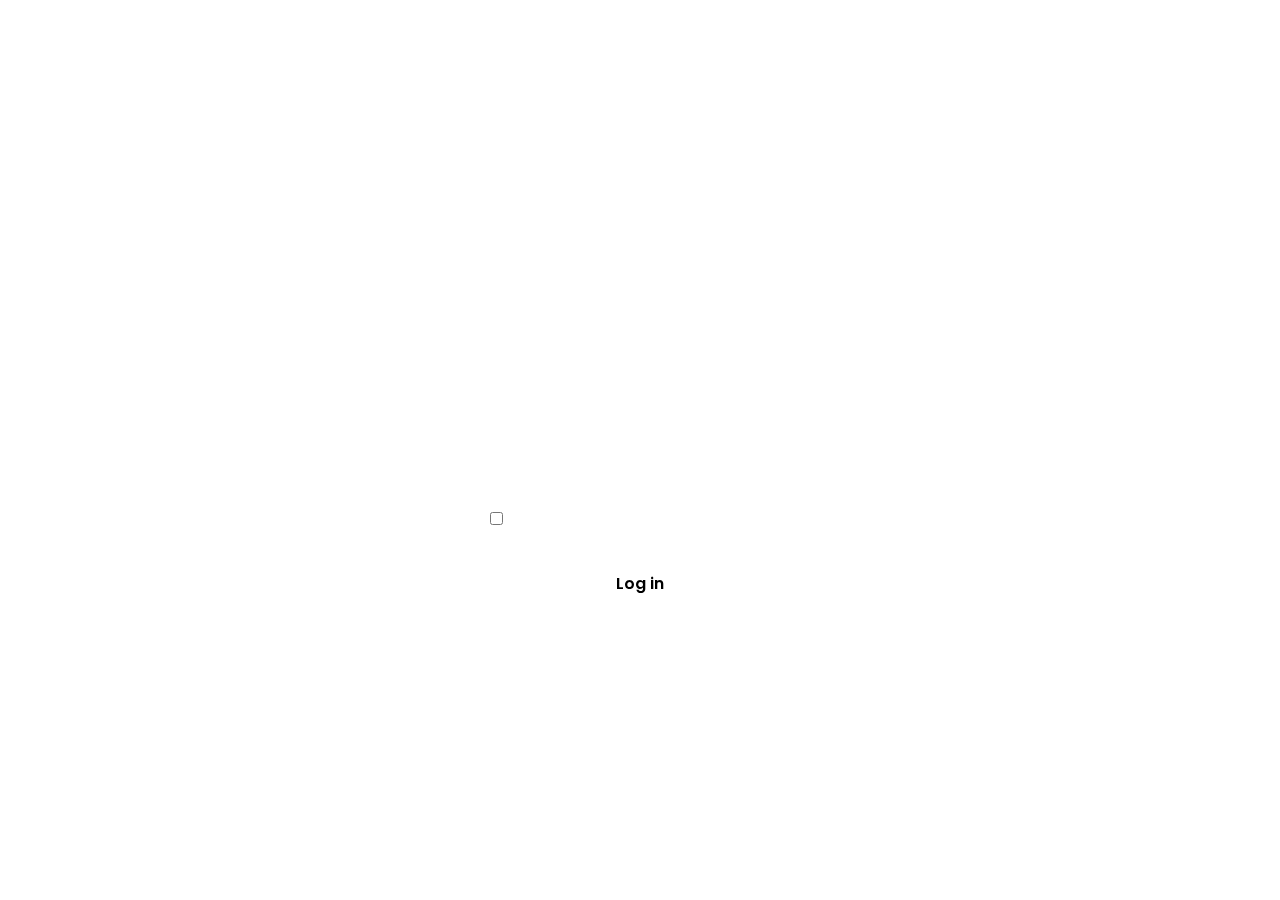
<file: index.html>
<!DOCTYPE html>
<html lang="en">
<head>
    <meta charset="UTF-8">
    <meta name="viewport" content="width=device-width,initial-scale=1.0">
    <title>Login</title>
    <link rel="stylesheet" href="style2.css">
</head>
<body>
    <section>
        <form id="loginForm" onsubmit="return validateLogin()">
            <h1>PURE</h1>
            <div class="inputbox">
                <ion-icon name="mail-outline"></ion-icon>
                <input id="emailInput" type="email" required>
                <label for="emailInput">Email</label>
            </div>
            <div class="inputbox">
                <ion-icon name="lock-closed-outline"></ion-icon>
                <input id="passwordInput" type="password" required>
                <label for="passwordInput">Password</label>
            </div>
            <div class="forget">
                <label for="rememberMe"><input id="rememberMe" type="checkbox">Remember Me</label>
                <a href="#">Forget Password</a>
            </div>
            <button type="submit">Log in</button>
            <div class="register">
                <p>Don't have an account? <a href="#">Register</a></p>
            </div>
        </form>
    </section>

    <script>
        function validateLogin() {
            // Mendapatkan nilai dari input email dan password
            var email = document.getElementById('emailInput').value;
            var password = document.getElementById('passwordInput').value;

            // Misalkan login berhasil jika email dan password sesuai dengan kriteria tertentu
            // Ini hanya contoh sederhana, dalam pengembangan nyata, Anda harus menggunakan autentikasi yang aman
            if (email === 'user@example.com' && password === 'password') {
                alert('Login berhasil!');
                // Redirect ke homepage.html jika login berhasil
                window.location.href = 'homepage.html';
                return false; // Mencegah form untuk disubmit
            } else {
                alert('Email atau password salah!');
                return false; // Mencegah form untuk disubmit
            }
        }
    </script>
</body>
</html>
</file>
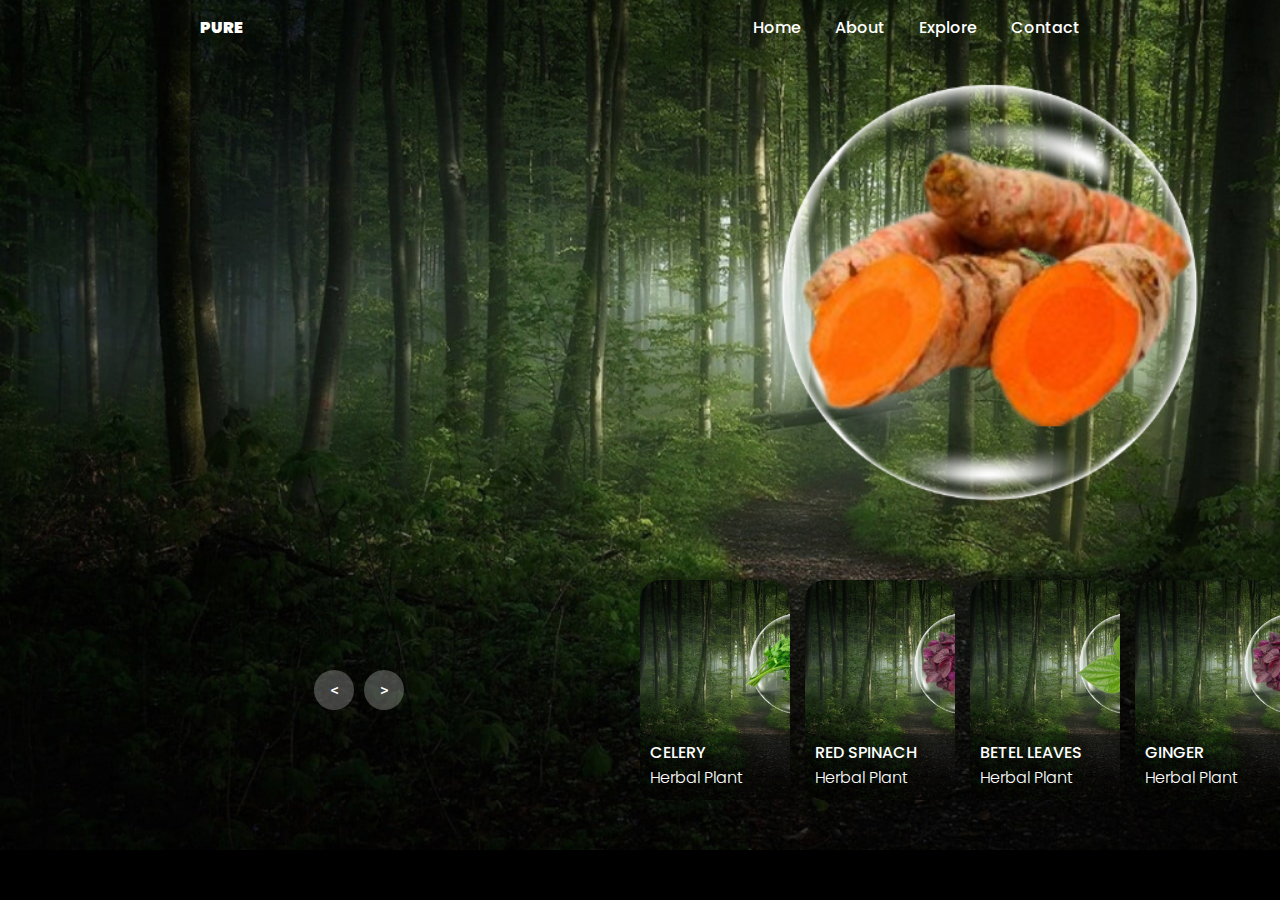
<file: explore2.html>
<!DOCTYPE html>
<html lang="en" dir="ltr">

<head>
    <meta charset="utf-8">
    <meta name="viewport" content="width=device-width, initial-scale=1.0">
    <title>LifePlan</title>
    <link rel="stylesheet" href="style4.css">
    <link rel="stylesheet" href="https://cdnjs.cloudflare.com/ajax/libs/font-awesome/5.14.0/css/all.min.css">
</head>

<body>
    <header>
        <a href="index.html" class="brand">Pure</a>
        <div class="menu-btn"></div>
        <div class="navigation">
            <div class="navigation-items">
                <a href="homepage.html">Home</a>
                <a href="about.html">About</a>
                <a href="explore2.html">Explore</a>
                <a href="https://linktr.ee/pureherbals.id">Contact</a>
            </div>
        </div>
    </header>

    <!-- carousel -->
    <div class="carousel">
        <!-- list item -->
        <div class="list">
            <div class="item">
                <img src="assets/img1.png">
                <div class="content">
                    <div class="author">Pureherbals</div>
                    <div class="title">HERBAL PLANT</div>
                    <div class="topic">TURMERIC</div>
                    <div class="des">
                        <!-- lorem 50 -->
                        Benefits: Increases endurance, reduces pain during menstruation Dosage: <br>
                        1. For osteoarthritis: 500–1,500 mg turmeric daily for 3 months.<br>
                        2. For itchy skin: 500 mg turmeric three times a day for 2 months.<br>
                        3. For ulcerative colitis: 100–10,000 mg turmeric extract daily.<br>
                    </div>
                    <div class="buttons">
                        <button><a href="https://www.healthline.com/nutrition/turmeric-dosage">SEE MORE</a></button>
                        
                    </div>
                </div>
            </div>
            <div class="item">
                <img src="assets/img2.png">
                <div class="content">
                    <div class="author">Pureherbals</div>
                    <div class="title">HERBAL PLANT</div>
                    <div class="topic">CELERY</div>
                    <div class="des">
                        Benefits: Lowers blood pressure, improves urinary tract function.<br>
                        Dosage:<br>
                        Hypertension: drink 2 tablespoons 3 times/day and do it regularly.<br>
                        Facilitates the urinary tract: 37 leaves, 2 glasses of water boiled until boiling and remaining.<br>
                        1 glass. After it cools, filter it and drink it once a day.<br>
                    </div>
                    <div class="buttons">
                        <button><a href="https://www.webmd.com/diet/health-benefits-celery">SEE MORE</a></button>
                        
                    </div>
                </div>
            </div>
            <div class="item">
                <img src="assets/img3.png">
                <div class="content">
                    <div class="author">Pureherbals</div>
                    <div class="title">HERBAL PLANT</div>
                    <div class="topic">RED SPINACH</div>
                    <div class="des">
                        Benefits of Plants: Overcoming low blood pressure<br>
Dosage: 1 x 1 handful of leaves/day<br>
Side Effects: Long-term use can cause kidney stones<br>
Usage: grind the ingredients, add ½ glass of water, squeeze, strain, drink at once<br>
                    </div>
                    <div class="buttons">
                        <button><a href="https://nutrigardens.com/blogs/blog/red-spinach-benefits-for-healthy-circulation#:~:text=Red%20spinach%20is%20high%20in,impact%20on%20a%20healthy%20heart">SEE MORE</a></button>
                        
                    </div>
                </div>
            </div>
            <div class="item">
                <img src="assets/img4.png">
                <div class="content">
                    <div class="author">Pureherbals</div>
                    <div class="title">HERBAL PLANT</div>
                    <div class="topic">BETEL LEAVES</div>
                    <div class="des">
                        Benefits of Plants: Medicine for Nosebleeds<br?>
Side Effects: Can cause irritation such as redness and stinging if used on the face<br>
Usage: Clean the betel leaf first then roll it up so you can insert it slowly into your nose.<br>
Press slowly, don't press too hard because it will worsen the condition of your nose.<br> Wait a while and the blood will decrease slowly
                    </div>
                    <div class="buttons">
                        <button><a href="https://steemit.com/health/@atalontuan/10-benefits-of-daun-sirih-for-health-c519412a8146a">SEE MORE</a></button>
                        
                    </div>
                </div>
            </div>
            <div class="item">
                <img src="assets/img5.png">
                <div class="content">
                    <div class="author">Pureherbals</div>
                    <div class="title">HERBAL PLANT</div>
                    <div class="topic">GINGER</div>
                    <div class="des">
                        Benefits of plants: Warms the body when you catch a cold<br>
Dosage: 3 x 5 g rhizome/day<br>
Side Effects: Heartburn if too much ginger is consumed<br>
Usage: Brew the rhizomes with 1 cup of boiling water, let sit, strain and drink before eating<br>
                    </div>
                    <div class="buttons">
                        <button><a href="https://www.webmd.com/diet/ss/slideshow-health-benefits-ginger">SEE MORE</a></button>
                    </div>
                </div>
            </div>
        </div>
        <!-- list thumbnail -->
        <div class="thumbnail">
            <div class="item">
                <img src="assets/img1.png">
                <div class="content">
                    <div class="title">
                        TURMERIC
                    </div>
                    <div class="description">
                        Herbal Plant
                    </div>
                </div>
            </div>
            <div class="item">
                <img src="assets/img2.png">
                <div class="content">
                    <div class="title">
                        CELERY
                    </div>
                    <div class="description">
                        Herbal Plant
                    </div>
                </div>
            </div>
            <div class="item">
                <img src="assets/img3.png">
                <div class="content">
                    <div class="title">
                        RED SPINACH
                    </div>
                    <div class="description">
                        Herbal Plant
                    </div>
                </div>
            </div>
            <div class="item">
                <img src="assets/img4.png">
                <div class="content">
                    <div class="title">
                        BETEL LEAVES
                    </div>
                    <div class="description">
                        Herbal Plant
                    </div>
                </div>
            </div>
            <div class="item">
                <img src="assets/img3.png">
                <div class="content">
                    <div class="title">
                        GINGER
                    </div>
                    <div class="description">
                        Herbal Plant
                    </div>
                </div>
            </div>
        </div>
        <!-- next prev -->
        <div class="arrows">
            <button id="prev">&lt;</button>
            <button id="next">&gt;</button>
        </div>
        <!-- time running -->
        <div class="time"></div>
    </div>
    <div class="slider-navigation">
        <div class="nav-btn active"></div>
        <div class="nav-btn"></div>
        <div class="nav-btn"></div>
        <div class="nav-btn"></div>
    </div>

    <script type="text/javascript">
        // JavaScript for responsive navigation menu
        const menuBtn = document.querySelector(".menu-btn");
        const navigation = document.querySelector(".navigation");

        menuBtn.addEventListener("click", () => {
            menuBtn.classList.toggle("active");
            navigation.classList.toggle("active");
        });

        // JavaScript for video slide
        const btns = document.querySelectorAll(".nav-btn");
        const slides = document.querySelectorAll(".video-slide");
        const contents = document.querySelectorAll(".content");

        var sliderNav = function (manual) {
            btns.forEach((btn) => {
                btn.classList.remove("active");
            });

            slides.forEach((slide) => {
                slide.classList.remove("active");
            });

            contents.forEach((content) => {
                content.classList.remove("active");
            });

            btns[manual].classList.add("active");
            slides[manual].classList.add("active");
            contents[manual].classList.add("active");
        };

        btns.forEach((btn, i) => {
            btn.addEventListener("click", () => {
                sliderNav(i);
            });
        });
    </script>
    <script src="app.js"></script>
</body>

</html>
</file>
<file: style2.css>
@import url('https://fonts.googleapis.com/css2?family=Poppins:wght@500&display=swap');

* {
  margin: 0;
  padding: 0;
  box-sizing: border-box;
  font-family: 'poppins',sans-serif;
}

body {
  display: flex;
  align-items: center;
  justify-content: center;
  min-height: 100vh;
  background-image: url(https://images.unsplash.com/photo-1470058869958-2a77ade41c02?q=80&w=1000&auto=format&fit=crop&ixlib=rb-4.0.3&ixid=M3wxMjA3fDB8MHxleHBsb3JlLWZlZWR8MXx8fGVufDB8fHx8fA%3D%3D);
  background-repeat: no-repeat;
  background-position: center;
  background-size: cover;
}


section {
    position: relative;
    max-width: 400px;
    background-color: transparent;
    border: 2px solid rgba(255, 255, 255, 0.5);
    border-radius: 20px;
    backdrop-filter: blur(55px);
    display: flex;
    justify-content: center;
    align-items: center;
    padding: 2rem 3rem;
}

h1 {
    font-size: 2rem;
    color: #fff;
    text-align: center;
}

.inputbox {
    position: relative;
    margin: 30px 0;
    max-width: 310px;
    border-bottom: 2px solid #fff;
}

.inputbox label {
    position: absolute;
    top: 50%;
    left: 5px;
    transform: translateY(-50%);
    color: #fff;
    font-size: 1rem;
    pointer-events: none;
    transition: all 0.5s ease-in-out;
}

input:focus ~ label, 
input:valid ~ label {
    top: -5px;
}

.inputbox input {
    width: 100%;
    height: 60px;
    background: transparent;
    border: none;
    outline: none;
    font-size: 1rem;
    padding: 0 35px 0 5px;
    color: #fff;
}

.inputbox ion-icon {
    position: absolute;
    right: 8px;
    color: #fff;
    font-size: 1.2rem;
    top: 20px;
}

.forget {
    margin: 35px 0;
    font-size: 0.85rem;
    color: #fff;
    display: flex;
    justify-content: space-between;
 
}

.forget label {
    display: flex;
    align-items: center;
}

.forget label input {
    margin-right: 3px;
}

.forget a {
    color: #fff;
    text-decoration: none;
    font-weight: 600;
}

.forget a:hover {
    text-decoration: underline;
}

button {
    width: 100%;
    height: 40px;
    border-radius: 40px;
    background-color: rgb(255, 255,255, 1);
    border: none;
    outline: none;
    cursor: pointer;
    font-size: 1rem;
    font-weight: 600;
    transition: all 0.4s ease;
}

button:hover {
  background-color: rgb(255, 255,255, 0.5);
}

.register {
    font-size: 0.9rem;
    color: #fff;
    text-align: center;
    margin: 25px 0 10px;
}

.register p a {
    text-decoration: none;
    color: #fff;
    font-weight: 600;
}

.register p a:hover {
    text-decoration: underline;
}
</file>
<file: style4.css>
@import url('https://fonts.googleapis.com/css2?family=Poppins:ital,wght@0,100;0,200;0,300;0,400;0,500;0,600;0,700;0,800;0,900;1,100;1,200;1,300;1,400;1,500;1,600;1,700;1,800;1,900&display=swap');

* {
  margin: 0;
  padding: 0;
  box-sizing: border-box;
  font-family: "Poppins", sans-serif;
}
body{
    background-color: #000;
    color: #eee;
    
}
a{
    text-decoration: none;
}
header{
	z-index: 999;
	position: absolute;
	top: 0;
	left: 0;
	width: 100%;
	display: flex;
	justify-content: space-between;
	align-items: center;
	padding: 15px 200px;
	transition: 0.5s ease;
}

header .brand{
	color: #fff;
	font-size: 1em;
	font-weight: 900;
	text-transform: uppercase;
	text-decoration: none;
}

header .navigation{
	position: relative;
}

header .navigation .navigation-items a{
	position: relative;
	color: #fff;
	font-size: 1em;
	font-weight: 500;
	text-decoration: none;
	margin-left: 30px;
	transition: 0.3s ease;
}

header .navigation .navigation-items a:before{
	content: '';
	position: absolute;
	background: #fff;
	width: 0;
	height: 2px;
	bottom: 0;
	left: 0;
	transition: 0.3s ease;
}

header .navigation .navigation-items a:hover:before{
	width: 100%;
}

/* carousel */
.carousel{
    height: 100vh;
    margin-top: -50px;
    width: 100vw;
    overflow: hidden;
    position: relative;
}
.carousel .list .item{
    width: 100%;
    height: 100%;
    position: absolute;
    inset: 0 0 0 0;
}
.carousel .list .item img{
    width: 100%;
    height: 100%;
    object-fit: cover;
}
.carousel .list .item .content{
    position: absolute;
    top: 20%;
    width: 1140px;
    max-width: 80%;
    left: 50%;
    transform: translateX(-50%);
    padding-right: 30%;
    box-sizing: border-box;
    color: #fff;
    text-shadow: 0 5px 10px #0004;
}
.carousel .list .item .author{
    font-weight: bold;
    letter-spacing: 10px;
}
.carousel .list .item .title,
.carousel .list .item .topic{
    font-size: 5em;
    font-weight: bold;
    line-height: 1.3em;
}
.carousel .list .item .topic{
    color: #4EB05E ;
}
.carousel .list .item .buttons{
    display: grid;
    grid-template-columns: repeat(2, 130px);
    grid-template-rows: 40px;
    gap: 5px;
    margin-top: 20px;
}
.carousel .list .item .buttons button{
    border: none;
    background-color: #eee;
    letter-spacing: 3px;
    font-family: Poppins;
    font-weight: 500;
}
.carousel .list .item .buttons button:nth-child(2){
    background-color: transparent;
    border: 1px solid hsl(0, 0%, 100%);
    color: #eee;
}
/* thumbail */
.thumbnail{
    position: absolute;
    bottom: 50px;
    left: 50%;
    width: max-content;
    z-index: 100;
    display: flex;
    gap: 15px;
}
.thumbnail .item{
    width: 150px;
    height: 220px;
    flex-shrink: 0;
    position: relative;
}
.thumbnail .item img{
    width: 100%;
    height: 100%;
    object-fit: cover;
    border-radius: 20px;
}
.thumbnail .item .content{
    color: #fff;
    position: absolute;
    bottom: 10px;
    left: 10px;
    right: 10px;
}
.thumbnail .item .content .title{
    font-weight: 500;
}
.thumbnail .item .content .description{
    font-weight: 300;
}
/* arrows */
.arrows{
    position: absolute;
    top: 80%;
    right: 52%;
    z-index: 100;
    width: 300px;
    max-width: 30%;
    display: flex;
    gap: 10px;
    align-items: center;
}
.arrows button{
    width: 40px;
    height: 40px;
    border-radius: 50%;
    background-color: #eee4;
    border: none;
    color: #fff;
    font-family: monospace;
    font-weight: bold;
    transition: .5s;
}
.arrows button:hover{
    background-color: #fff;
    color: #000;
}

/* animation */
.carousel .list .item:nth-child(1){
    z-index: 1;
}

/* animation text in first item */

.carousel .list .item:nth-child(1) .content .author,
.carousel .list .item:nth-child(1) .content .title,
.carousel .list .item:nth-child(1) .content .topic,
.carousel .list .item:nth-child(1) .content .des,
.carousel .list .item:nth-child(1) .content .buttons
{
    transform: translateY(50px);
    filter: blur(20px);
    opacity: 0;
    animation: showContent .5s 1s linear 1 forwards;
}
@keyframes showContent{
    to{
        transform: translateY(0px);
        filter: blur(0px);
        opacity: 1;
    }
}
.carousel .list .item:nth-child(1) .content .title{
    animation-delay: 1.2s!important;
}
.carousel .list .item:nth-child(1) .content .topic{
    animation-delay: 1.4s!important;
}
.carousel .list .item:nth-child(1) .content .des{
    animation-delay: 1.6s!important;
}
.carousel .list .item:nth-child(1) .content .buttons{
    animation-delay: 1.8s!important;
}
/* create animation when next click */
.carousel.next .list .item:nth-child(1) img{
    width: 150px;
    height: 220px;
    position: absolute;
    bottom: 50px;
    left: 50%;
    border-radius: 30px;
    animation: showImage .5s linear 1 forwards;
}
@keyframes showImage{
    to{
        bottom: 0;
        left: 0;
        width: 100%;
        height: 100%;
        border-radius: 0;
    }
}

.carousel.next .thumbnail .item:nth-last-child(1){
    overflow: hidden;
    animation: showThumbnail .5s linear 1 forwards;
}
.carousel.prev .list .item img{
    z-index: 100;
}
@keyframes showThumbnail{
    from{
        width: 0;
        opacity: 0;
    }
}
.carousel.next .thumbnail{
    animation: effectNext .5s linear 1 forwards;
}

@keyframes effectNext{
    from{
        transform: translateX(150px);
    }
}

/* running time */

.carousel .time{
    position: absolute;
    z-index: 1000;
    width: 0%;
    height: 3px;
    background-color: #f1683a;
    left: 0;
    top: 0;
}

.carousel.next .time,
.carousel.prev .time{
    animation: runningTime 3s linear 1 forwards;
}
@keyframes runningTime{
    from{ width: 100%}
    to{width: 0}
}


/* prev click */

.carousel.prev .list .item:nth-child(2){
    z-index: 2;
}

.carousel.prev .list .item:nth-child(2) img{
    animation: outFrame 0.5s linear 1 forwards;
    position: absolute;
    bottom: 0;
    left: 0;
}
@keyframes outFrame{
    to{
        width: 150px;
        height: 220px;
        bottom: 50px;
        left: 50%;
        border-radius: 20px;
    }
}

.carousel.prev .thumbnail .item:nth-child(1){
    overflow: hidden;
    opacity: 0;
    animation: showThumbnail .5s linear 1 forwards;
}
.carousel.next .arrows button,
.carousel.prev .arrows button{
    pointer-events: none;
}
.carousel.prev .list .item:nth-child(2) .content .author,
.carousel.prev .list .item:nth-child(2) .content .title,
.carousel.prev .list .item:nth-child(2) .content .topic,
.carousel.prev .list .item:nth-child(2) .content .des,
.carousel.prev .list .item:nth-child(2) .content .buttons
{
    animation: contentOut 1.5s linear 1 forwards!important;
}

@keyframes contentOut{
    to{
        transform: translateY(-150px);
        filter: blur(20px);
        opacity: 0;
    }
}
@media screen and (max-width: 1080px) {
    .carousel .list .item .content{
        padding-right: 0;
    }
    .carousel .list .item .content .title{
        font-size: 30px;
    }
	header {
	  padding: 12px 10px; /* Update padding values */
	}
  
	section {
	  padding: 50px 10px; /* Update padding values */
	}

	.home .media-icons {
		right: 15px;
	}

	header .navigation{
		display: none;
	}

	header .navigation.active{
		position: fixed;
		width: 100%;
		height: 100vh;
		top: 0;
		left: 0;
		display: flex;
		justify-content: center;
		align-items: center;
		background: rgba(1, 1, 1, 0.5);
	}


	header .navigation .navigation-items a{
		color: #222;
		font-size: 1.2em;
		margin: 20px;
	}

	header .navigation .navigation-items a:before{
		background: #222;
		height: 2px;
	}

	header .navigation.active .navigation-items{

		background: #fff;
		width: 600px;
		max-width: 600px;
		margin: 20px;
		padding: 40px;
		display: flex;
		flex-direction: column;
		align-items: center;
		border-radius: 5px;
		box-shadow: 0 5px 25px rgb(1 1 1 / 200%);
	}

	.menu-btn{
		background: url(assets/menu.png)no-repeat;
		background-size: 20px;
		background-position: center;
		width: 20px;
		height: 20px;
		cursor: pointer;
		transition: 0.3s ease;
	}

	.menu-btn.active{
		z-index: 999;
		background: url(assets/close.png)no-repeat;
		background-size: 25px;
		background-position: center;
		transition: 0.3s ease;

	}
}
</file>
